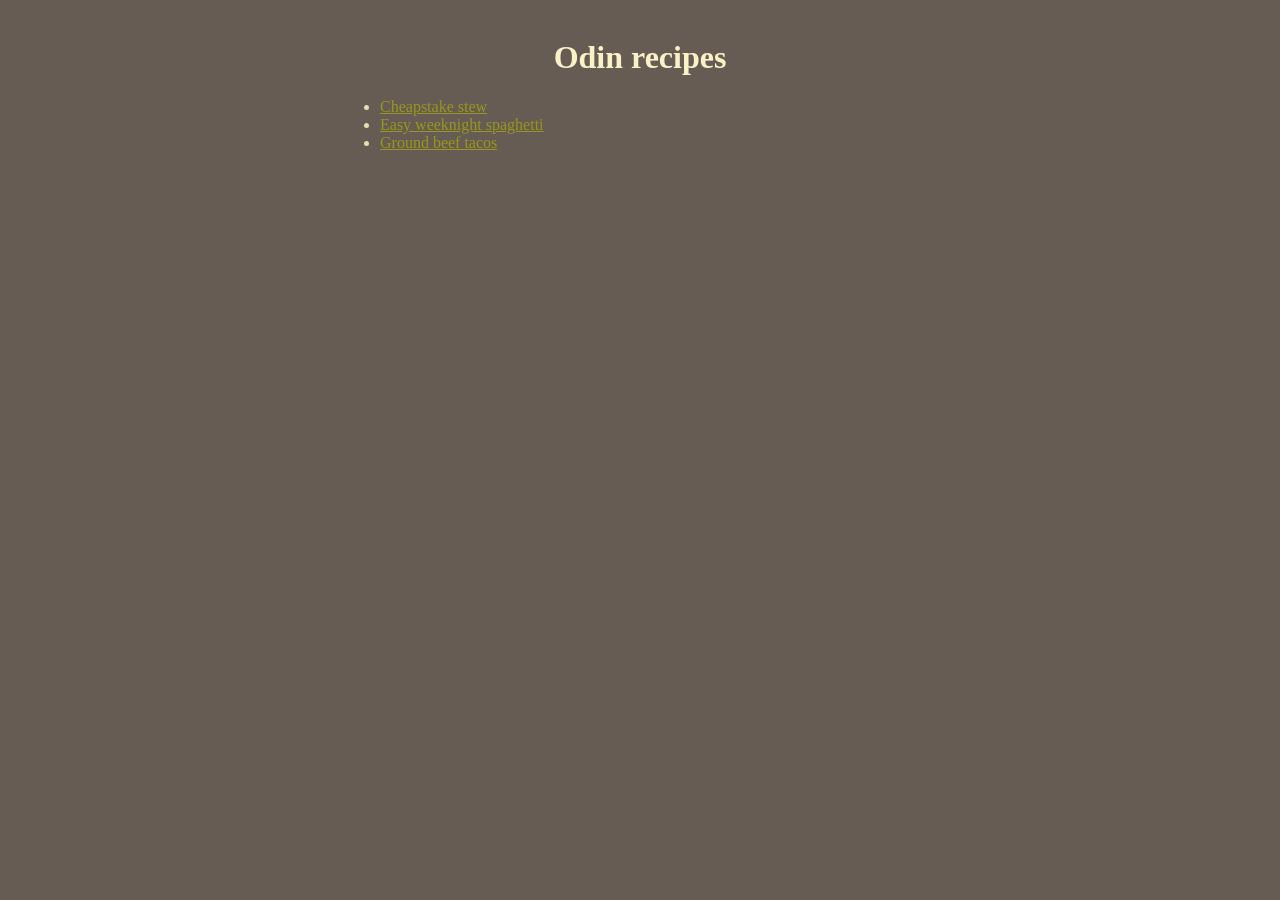
<file: index.html>
<!DOCTYPE html>
<html lang="en">

<head>
    <meta charset="UTF-8">
    <meta name="viewport" content="width=device-width, initial-scale=1.0">
    <title>Odin Recipes</title>
    <link rel="stylesheet" href="style.css">
</head>

<body>
    <div class="content">
        <h1>Odin recipes</h1>
        <ul>
            <li><a href="./recipes/cheapstake-stew.html">Cheapstake stew</a></li>
            <li><a href="./recipes/easy-weeknight-spaghetti.html">Easy weeknight spaghetti</a></li>
            <li><a href="./recipes/ground-beef-tacos.html">Ground beef tacos</a></li>
        </ul>
    </div>
</body>

</html>
</file>
<file: style.css>
.content {
    width: 600px;
    margin-left: auto;
    margin-right: auto;
}

body {
    background-color: #665c54;
    color: #ebdbb2;
    padding-top: 10px;
    padding-bottom: 20px;
}

h1 {
    text-align: center;
}

h1,
h2 {
    color: #fbf1c7;
}

a {
    color: #98971a;
}

img {
    width: 100%;
    height: auto;
}
</file>
